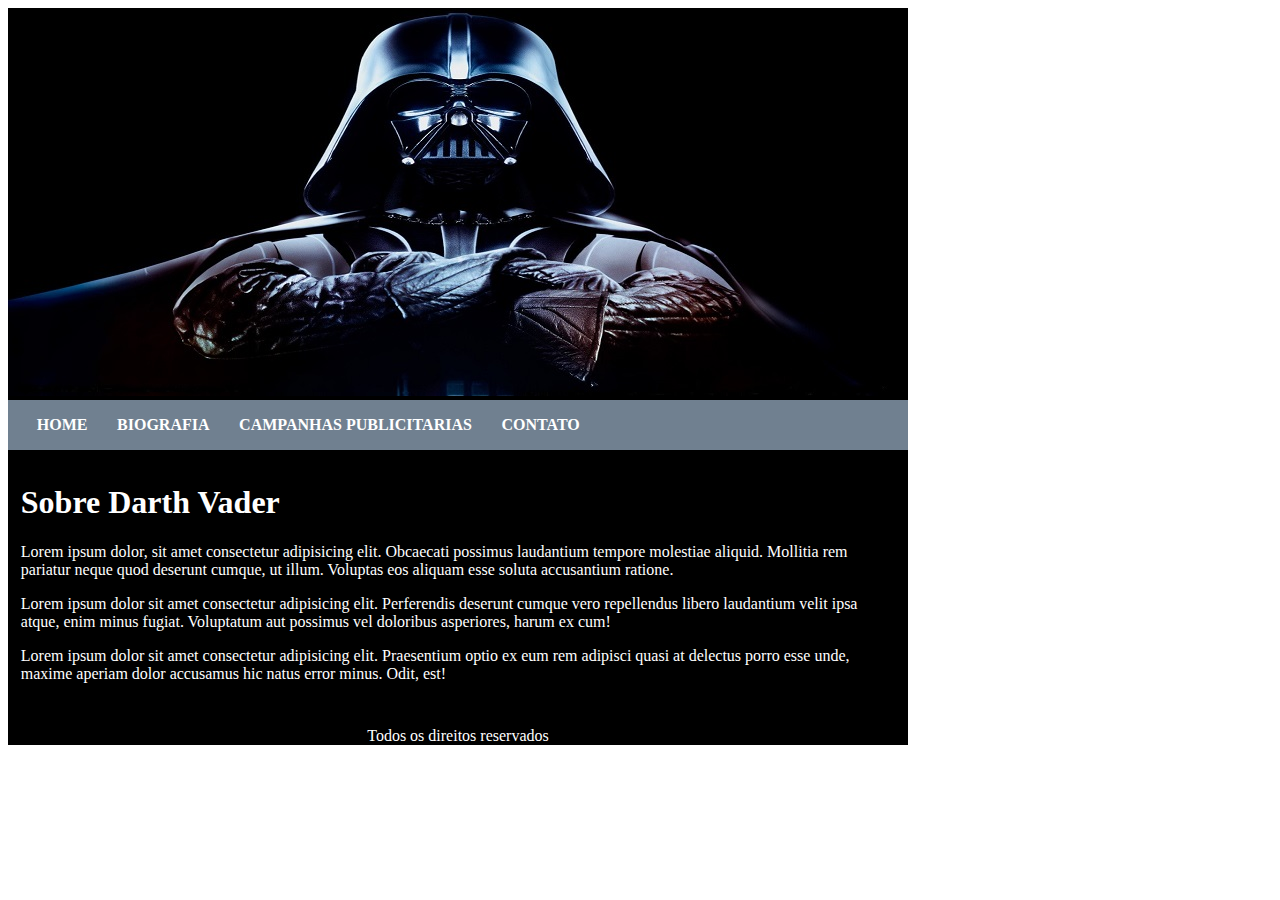
<file: index.html>
<!DOCTYPE html>
<html lang="en">
<head>
    <meta charset="UTF-8">
    <meta http-equiv="X-UA-Compatible" content="IE=edge">
    <meta name="viewport" content="width=device-width, initial-scale=1.0">
    <title>Darth Vader</title>
    <link rel="stylesheet" href="./CSS/style.css">
</head>
<body>
    <div class="container">
        <header>
            <img src="./img/capa.jpg" alt="">
        </header>

        <nav class="nav">
            <a class="nav-link" href="./index.html">HOME</a>
            <a class="nav-link" href="./pages/biografia.html">BIOGRAFIA</a>
            <a class="nav-link" href="./pages/campPubli.html">CAMPANHAS PUBLICITARIAS</a>
            <a class="nav-link" href="./pages/contato.html">CONTATO</a>
        </nav>

        <main>
            <h1>Sobre Darth Vader</h1>
            <p>Lorem ipsum dolor, sit amet consectetur adipisicing elit. Obcaecati possimus laudantium tempore molestiae aliquid.
                Mollitia rem pariatur neque quod deserunt cumque, ut illum. Voluptas eos aliquam esse soluta accusantium ratione.</p>
            <p>Lorem ipsum dolor sit amet consectetur adipisicing elit.
                Perferendis deserunt cumque vero repellendus libero laudantium velit ipsa atque, enim minus fugiat.
                Voluptatum aut possimus vel doloribus asperiores, harum ex cum!</p>
            <p>Lorem ipsum dolor sit amet consectetur adipisicing elit.
                Praesentium optio ex eum rem adipisci quasi at delectus porro esse unde, maxime aperiam dolor accusamus hic natus error minus.
                Odit, est!</p>
        </main>

        <footer>
            <p>Todos os direitos reservados</p>
        </footer>

    </div>
</body>
</html>
</file>
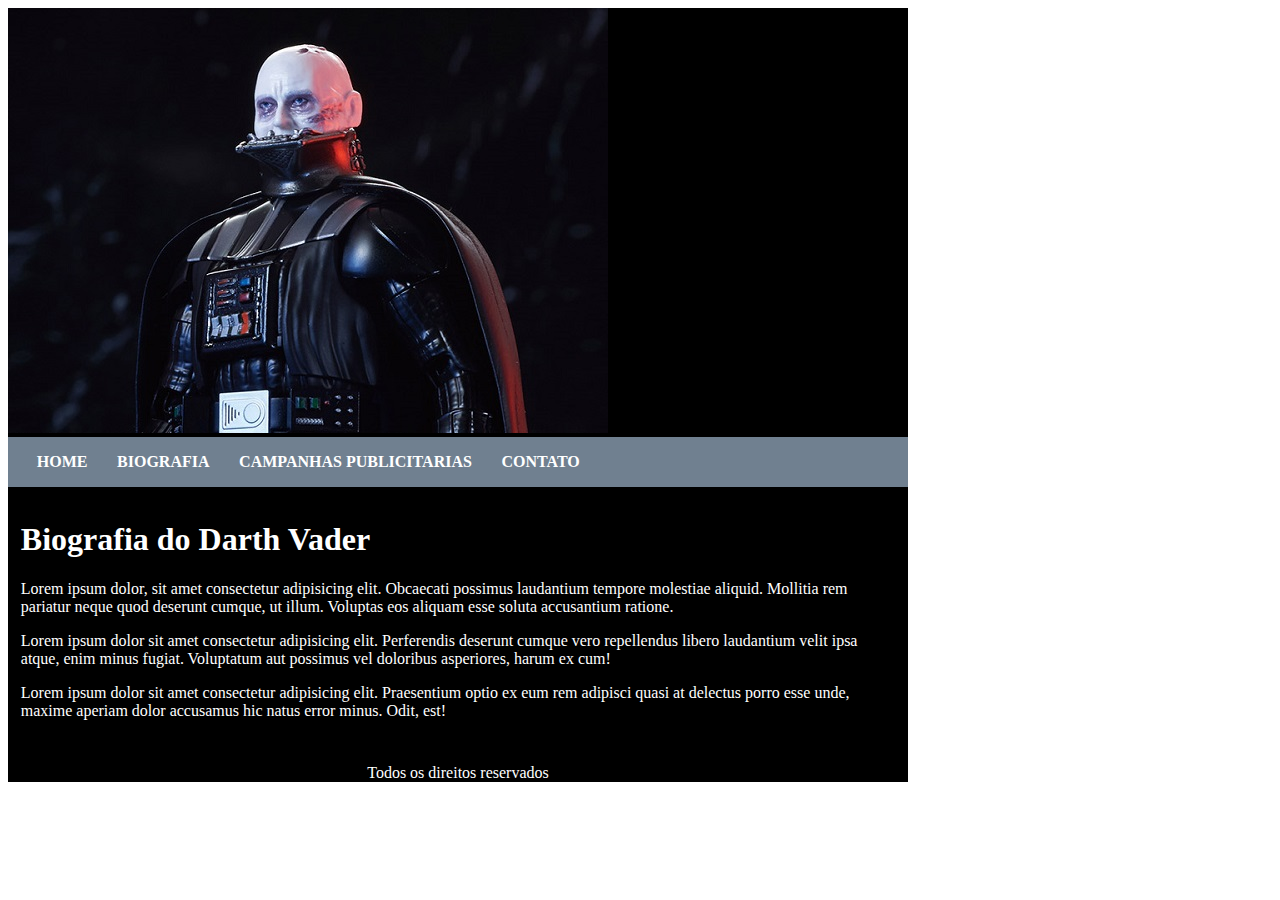
<file: pages/biografia.html>
<!DOCTYPE html>
<html lang="en">
<head>
    <meta charset="UTF-8">
    <meta http-equiv="X-UA-Compatible" content="IE=edge">
    <meta name="viewport" content="width=device-width, initial-scale=1.0">
    <title>Darth Vader</title>
    <link rel="stylesheet" href="../CSS/style.css">
</head>
<body>
    <div class="container">
        <header>
            <img src="../img/foto1.jpg" alt="">
        </header>

        <nav class="nav">
            <a class="nav-link" href="../index.html">HOME</a>
            <a class="nav-link" href="../pages/biografia.html">BIOGRAFIA</a>
            <a class="nav-link" href="../pages/campPubli.html">CAMPANHAS PUBLICITARIAS</a>
            <a class="nav-link" href="../pages/contato.html">CONTATO</a>
        </nav>

        <main>
            <h1>Biografia do Darth Vader</h1>
            <p>Lorem ipsum dolor, sit amet consectetur adipisicing elit. Obcaecati possimus laudantium tempore molestiae aliquid.
                Mollitia rem pariatur neque quod deserunt cumque, ut illum. Voluptas eos aliquam esse soluta accusantium ratione.</p>
            <p>Lorem ipsum dolor sit amet consectetur adipisicing elit.
                Perferendis deserunt cumque vero repellendus libero laudantium velit ipsa atque, enim minus fugiat.
                Voluptatum aut possimus vel doloribus asperiores, harum ex cum!</p>
            <p>Lorem ipsum dolor sit amet consectetur adipisicing elit.
                Praesentium optio ex eum rem adipisci quasi at delectus porro esse unde, maxime aperiam dolor accusamus hic natus error minus.
                Odit, est!</p>
        </main>

        <footer>
            <p>Todos os direitos reservados</p>
        </footer>

    </div>
</body>
</html>
</file>
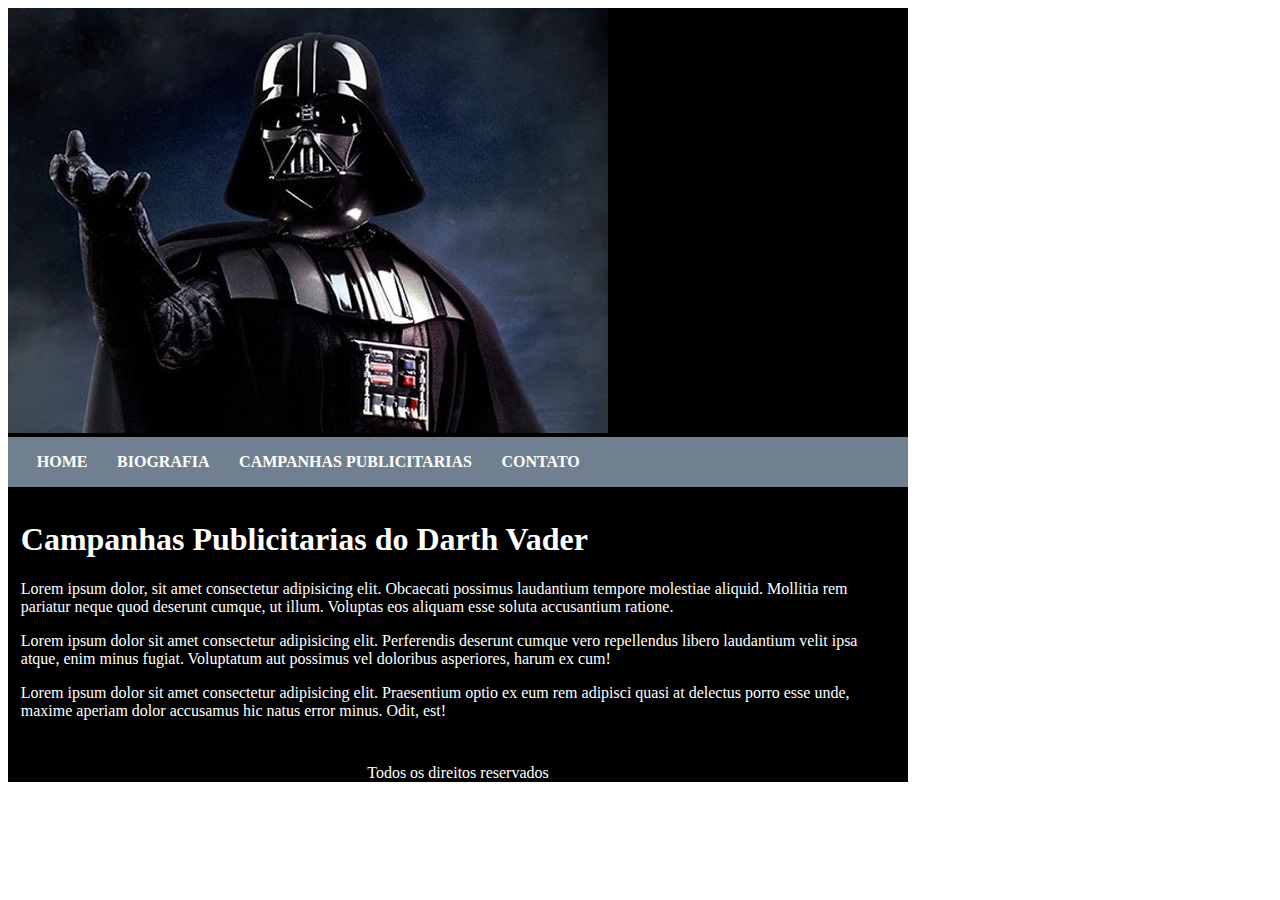
<file: pages/campPubli.html>
<!DOCTYPE html>
<html lang="en">
<head>
    <meta charset="UTF-8">
    <meta http-equiv="X-UA-Compatible" content="IE=edge">
    <meta name="viewport" content="width=device-width, initial-scale=1.0">
    <title>Darth Vader</title>
    <link rel="stylesheet" href="../CSS/style.css">
</head>
<body>
    <div class="container">
        <header>
            <img src="../img/foto2.jpg" alt="">
        </header>

        <nav class="nav">
            <a class="nav-link" href="../index.html">HOME</a>
            <a class="nav-link" href="../pages/biografia.html">BIOGRAFIA</a>
            <a class="nav-link" href="../pages/campPubli.html">CAMPANHAS PUBLICITARIAS</a>
            <a class="nav-link" href="../pages/contato.html">CONTATO</a>
        </nav>

        <main>
            <h1>Campanhas Publicitarias do Darth Vader</h1>
            <p>Lorem ipsum dolor, sit amet consectetur adipisicing elit. Obcaecati possimus laudantium tempore molestiae aliquid.
                Mollitia rem pariatur neque quod deserunt cumque, ut illum. Voluptas eos aliquam esse soluta accusantium ratione.</p>
            <p>Lorem ipsum dolor sit amet consectetur adipisicing elit.
                Perferendis deserunt cumque vero repellendus libero laudantium velit ipsa atque, enim minus fugiat.
                Voluptatum aut possimus vel doloribus asperiores, harum ex cum!</p>
            <p>Lorem ipsum dolor sit amet consectetur adipisicing elit.
                Praesentium optio ex eum rem adipisci quasi at delectus porro esse unde, maxime aperiam dolor accusamus hic natus error minus.
                Odit, est!</p>
        </main>

        <footer>
            <p>Todos os direitos reservados</p>
        </footer>

    </div>
</body>
</html>
</file>
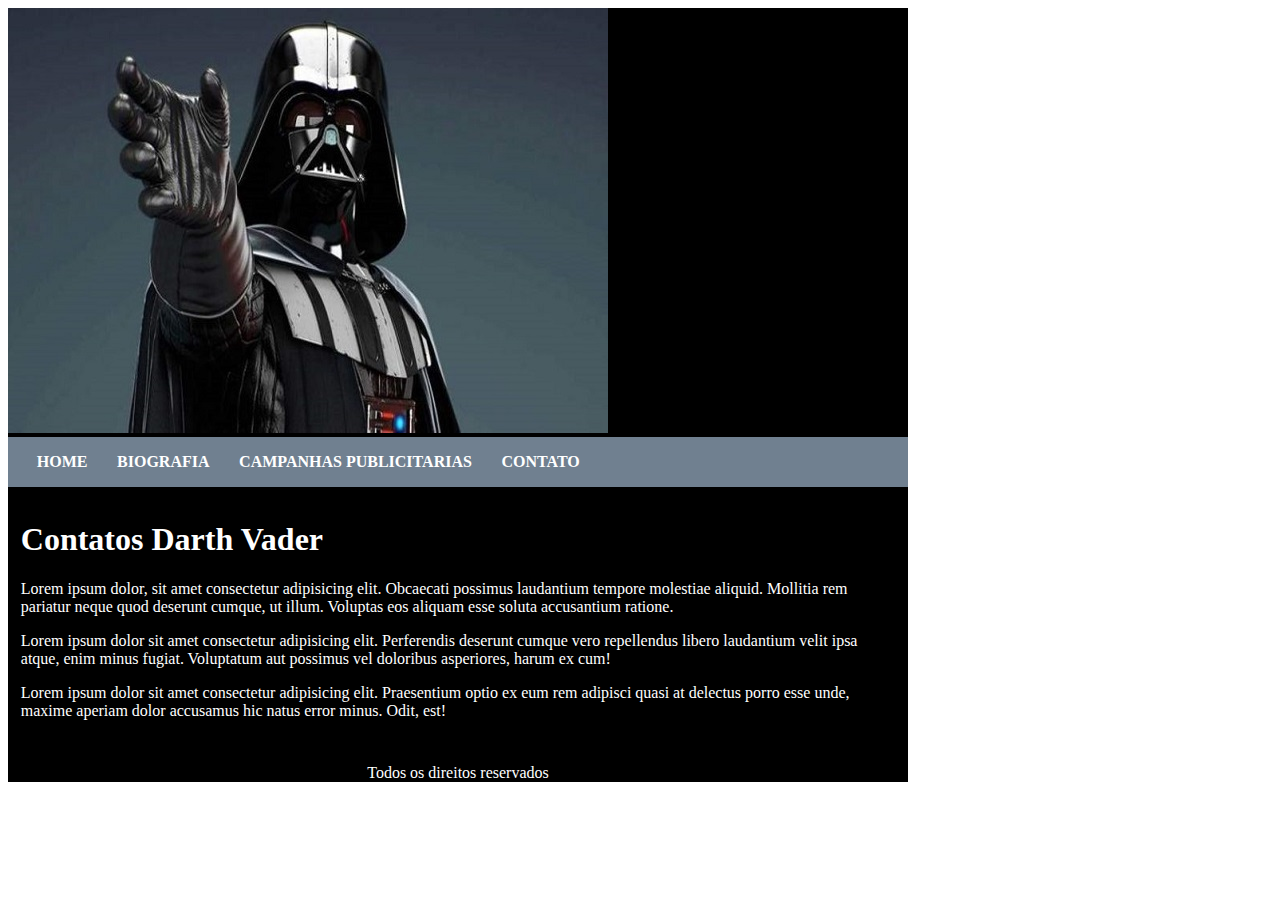
<file: pages/contato.html>
<!DOCTYPE html>
<html lang="en">
<head>
    <meta charset="UTF-8">
    <meta http-equiv="X-UA-Compatible" content="IE=edge">
    <meta name="viewport" content="width=device-width, initial-scale=1.0">
    <title>Darth Vader</title>
    <link rel="stylesheet" href="../CSS/style.css">
</head>
<body>
    <div class="container">
        <header>
            <img src="../img/foto3.jpg" alt="">
        </header>

        <nav class="nav">
            <a class="nav-link" href="../index.html">HOME</a>
            <a class="nav-link" href="../pages/biografia.html">BIOGRAFIA</a>
            <a class="nav-link" href="../pages/campPubli.html">CAMPANHAS PUBLICITARIAS</a>
            <a class="nav-link" href="../pages/contato.html">CONTATO</a>
        </nav>

        <main>
            <h1>Contatos Darth Vader</h1>
            <p>Lorem ipsum dolor, sit amet consectetur adipisicing elit. Obcaecati possimus laudantium tempore molestiae aliquid.
                Mollitia rem pariatur neque quod deserunt cumque, ut illum. Voluptas eos aliquam esse soluta accusantium ratione.</p>
            <p>Lorem ipsum dolor sit amet consectetur adipisicing elit.
                Perferendis deserunt cumque vero repellendus libero laudantium velit ipsa atque, enim minus fugiat.
                Voluptatum aut possimus vel doloribus asperiores, harum ex cum!</p>
            <p>Lorem ipsum dolor sit amet consectetur adipisicing elit.
                Praesentium optio ex eum rem adipisci quasi at delectus porro esse unde, maxime aperiam dolor accusamus hic natus error minus.
                Odit, est!</p>
        </main>

        <footer>
            <p>Todos os direitos reservados</p>
        </footer>

    </div>
</body>
</html>
</file>
<file: CSS/style.css>
.container{
      background-color: black;
    width: 900px;
}

.nav{
    background-color: #708090;
    padding: 1rem;
}

.nav-link{
    color: #fff;
    font-weight: 700;
    text-decoration: none;
    padding: 0.8rem;
}

main{
    color: #fff;
    padding: 0.8rem;
}

footer p{
    color: #fff;
    text-align: center;
}
</file>
